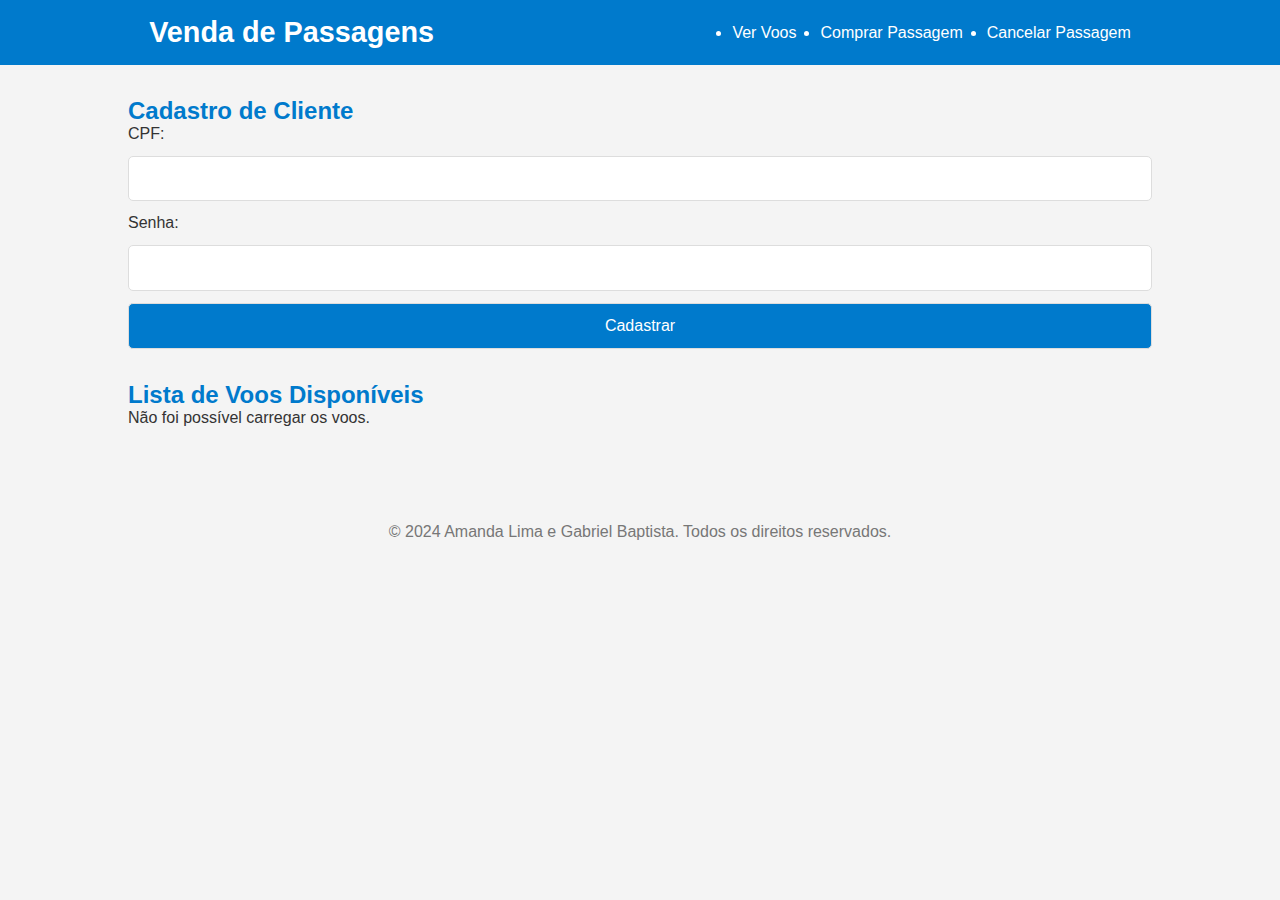
<file: client/html/index.html>
<!DOCTYPE html>
<html lang="pt-BR">
<head>
    <meta charset="UTF-8">
    <meta name="viewport" content="width=device-width, initial-scale=1.0">
    <title>Venda de Passagens</title>
    <link rel="stylesheet" href="../css/style.css">
</head>
<body>
    <header>
        <nav>
            <h1 class="logo">Venda de Passagens</h1>
            <ul class="menu">
                <li><a href="#ver_rotas">Ver Voos</a></li>
                <li><a href="#comprar_passagem">Comprar Passagem</a></li>
                <li><a href="#cancelar">Cancelar Passagem</a></li>
            </ul>
        </nav>
    </header>

    <main>
        <!-- Seção de Cadastro -->
        <section id="cadastro">
            <h2>Cadastro de Cliente</h2>
            <form id="registerForm">
                <label>CPF:</label>
                <input type="text" id="cpf" required>
                <label>Senha:</label>
                <input type="password" id="password" required>
                <button type="submit">Cadastrar</button>
            </form>
            <p id="registerMessage"></p>
        </section>

        <!-- Listagem de Voos -->
        <section id="ver_rotas">
            <h2>Lista de Voos Disponíveis</h2>
            <div id="flightsList"></div>
        </section>
    </main>

    <footer>
        <p>© 2024 Amanda Lima e Gabriel Baptista. Todos os direitos reservados.</p>
    </footer>

    <script src="../js/script.js"></script>
</body>
</html>
</file>
<file: client/css/style.css>
* {
  margin: 0;
  padding: 0;
  box-sizing: border-box;
}

body {
  font-family: Arial, sans-serif;
  background: #f4f4f4;
  color: #333;
  display: flex;
  flex-direction: column;
  align-items: center;
}

header {
  width: 100%;
  padding: 1rem 0;
  background: #007acc;
  color: white;
  text-align: center;
}

header nav {
  display: flex;
  justify-content: space-around;
  align-items: center;
}

.logo {
  font-size: 1.8rem;
  font-weight: bold;
}

.menu {
  display: flex;
  gap: 1.5rem;
}

a {
  color: white;
  text-decoration: none;
}

main {
  width: 80%;
  margin: 2rem auto;
}

section {
  margin-bottom: 2rem;
}

h2 {
  color: #007acc;
}

form {
  display: flex;
  flex-direction: column;
  gap: 0.8rem;
}

input, button {
  padding: 0.8rem;
  border: 1px solid #ddd;
  border-radius: 5px;
  font-size: 1rem;
}

button {
  background: #007acc;
  color: white;
  cursor: pointer;
}

#flightsList {
  display: flex;
  flex-direction: column;
  gap: 1rem;
}

.flight {
  background: white;
  padding: 1rem;
  border-radius: 8px;
  border: 1px solid #ddd;
}

footer {
  text-align: center;
  margin-top: 2rem;
  color: #777;
}
</file>
